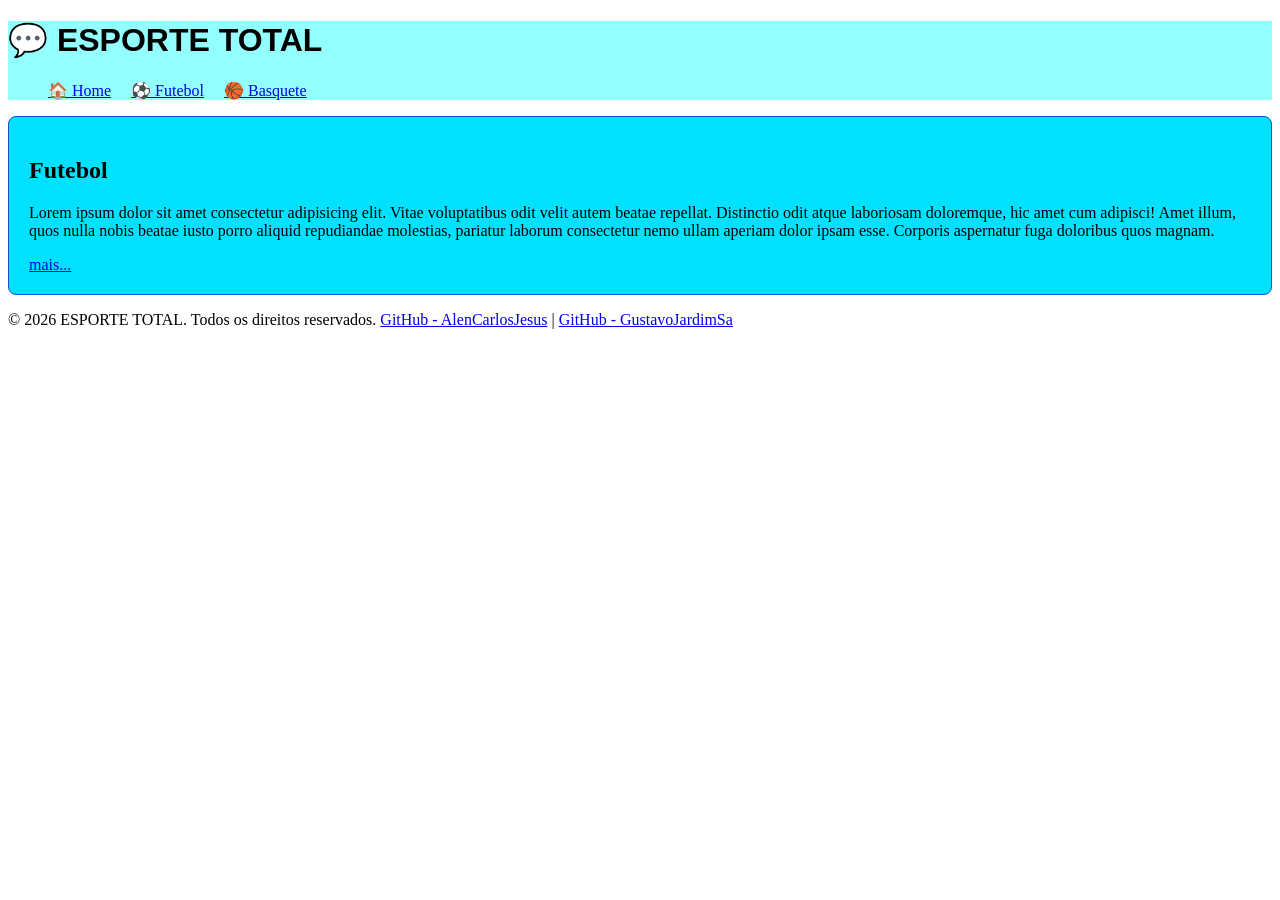
<file: rm572437/index.html>
<!doctype html>
<html lang="pt-br">
  <head>
    <meta charset="UTF-8" />
    <meta name="viewport" content="width=device-width, initial-scale=1.0" />
    <title>ESPORTE TOTAL</title>

	<link rel="stylesheet" href="./css/style.css">

  </head>
  <body>
   
	<header>
      <h1 id="cabecalho"> 💬 ESPORTE TOTAL</h1>
      <nav id="menu">
        <ul>
          <li><a href="./index.html"> 🏠 Home</a></li>
          <li><a href="./paginas/futebol.html"> ⚽ Futebol</a></li>
		  <li><a href="./paginas/basquete.html"> 🏀 Basquete</a></li>
        </ul>
      </nav>
    </header>

    <main>
      <section id="hero">
        <h2 id="titulo">Futebol</h2>
        <p>
          Lorem ipsum dolor sit amet consectetur adipisicing elit. Vitae
          voluptatibus odit velit autem beatae repellat. Distinctio odit atque
          laboriosam doloremque, hic amet cum adipisci! Amet illum, quos nulla
          nobis beatae iusto porro aliquid repudiandae molestias, pariatur
          laborum consectetur nemo ullam aperiam dolor ipsam esse. Corporis
          aspernatur fuga doloribus quos magnam.
        </p>
        <a href="./paginas/futebol.html">mais...</a>
      </section>
    </main>
    <footer>
      <p>&copy; 2026 ESPORTE TOTAL. Todos os direitos reservados.
        <a href="https://github.com/alecarlosjesus">GitHub - AlenCarlosJesus</a>
        |
        <a href="https://github.com/GustavoJardimSa">GitHub - GustavoJardimSa</a>
      </p>
    </footer>
  </body>
</html>
</file>
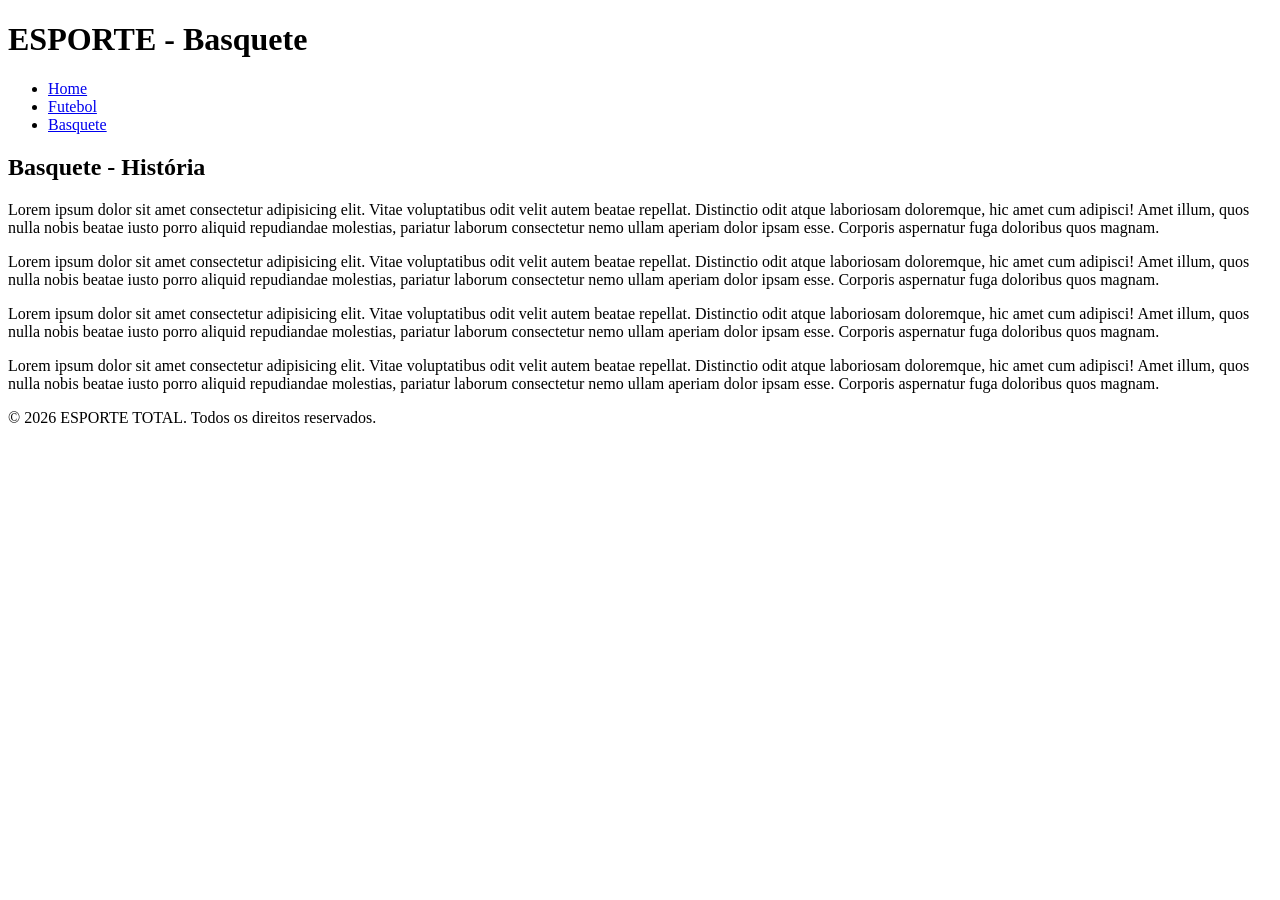
<file: rm572437/paginas/basquete.html>
<!doctype html>
<html lang="pt-br">
  <head>
    <meta charset="UTF-8" />
    <meta name="viewport" content="width=device-width, initial-scale=1.0" />
    <title>ESPORTE - Basquete</title>
  </head>

  <body>
    <header>
      <h1>ESPORTE - Basquete</h1>
      <nav>
        <ul>
          <li><a href="../index.html">Home</a></li>
          <li><a href="./futebol.html">Futebol</a></li>
          <li><a href="#">Basquete</a></li>

        </ul>
      </nav>
    </header>

    <main>
      <section>
        <h2>Basquete - História</h2>
        <p>
          Lorem ipsum dolor sit amet consectetur adipisicing elit. Vitae
          voluptatibus odit velit autem beatae repellat. Distinctio odit atque
          laboriosam doloremque, hic amet cum adipisci! Amet illum, quos nulla
          nobis beatae iusto porro aliquid repudiandae molestias, pariatur
          laborum consectetur nemo ullam aperiam dolor ipsam esse. Corporis
          aspernatur fuga doloribus quos magnam.
        </p>
        <p>
          Lorem ipsum dolor sit amet consectetur adipisicing elit. Vitae
          voluptatibus odit velit autem beatae repellat. Distinctio odit atque
          laboriosam doloremque, hic amet cum adipisci! Amet illum, quos nulla
          nobis beatae iusto porro aliquid repudiandae molestias, pariatur
          laborum consectetur nemo ullam aperiam dolor ipsam esse. Corporis
          aspernatur fuga doloribus quos magnam.
        </p>
        <p>
          Lorem ipsum dolor sit amet consectetur adipisicing elit. Vitae
          voluptatibus odit velit autem beatae repellat. Distinctio odit atque
          laboriosam doloremque, hic amet cum adipisci! Amet illum, quos nulla
          nobis beatae iusto porro aliquid repudiandae molestias, pariatur
          laborum consectetur nemo ullam aperiam dolor ipsam esse. Corporis
          aspernatur fuga doloribus quos magnam.
        </p>
        <p>
          Lorem ipsum dolor sit amet consectetur adipisicing elit. Vitae
          voluptatibus odit velit autem beatae repellat. Distinctio odit atque
          laboriosam doloremque, hic amet cum adipisci! Amet illum, quos nulla
          nobis beatae iusto porro aliquid repudiandae molestias, pariatur
          laborum consectetur nemo ullam aperiam dolor ipsam esse. Corporis
          aspernatur fuga doloribus quos magnam.
        </p>
      </section>
    </main>
    <footer>
      <p>&copy; 2026 ESPORTE TOTAL. Todos os direitos reservados.</p>
    </footer>
  </body>
</html>
</file>
<file: rm572437/css/style.css>
header {
    background-color: #93ffff;
    color: Black;
}

header h1 {
    font-family: Arial, sans-serif;
}

#menu ul {
  list-style: none;
  display: flex;
  gap: 20px;
}

section {
  border: 1px solid #1451d4;
  border-radius: 8px;
  padding: 20px;
  background-color: #00e1ff; 
}


footer {
    

}
</file>
